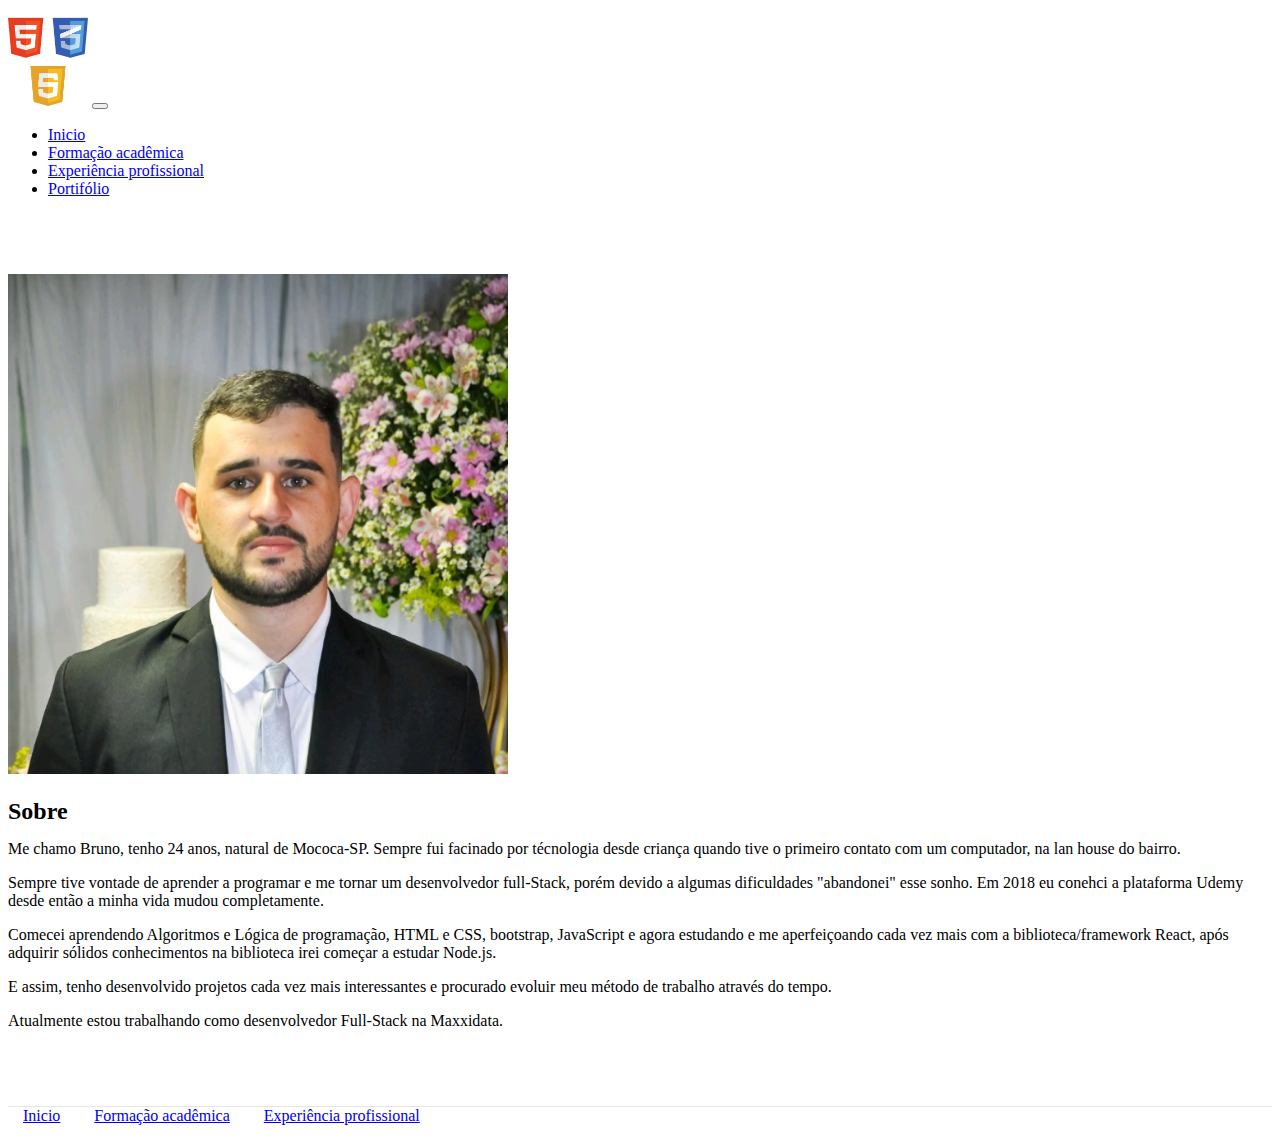
<file: index.html>
<!DOCTYPE html>
<html lang="pt-br">
  <head>
    <!-- Meta tags Obrigatórias -->
    <meta charset="utf-8">
    <meta name="viewport" content="width=device-width, initial-scale=1, shrink-to-fit=no">

    <!-- Bootstrap CSS -->
    <link rel="stylesheet" href="https://stackpath.bootstrapcdn.com/bootstrap/4.1.3/css/bootstrap.min.css" integrity="sha384-MCw98/SFnGE8fJT3GXwEOngsV7Zt27NXFoaoApmYm81iuXoPkFOJwJ8ERdknLPMO" crossorigin="anonymous">

    <!-- Font Awesome -->
    <link rel="stylesheet" href="https://use.fontawesome.com/releases/v5.3.1/css/all.css" integrity="sha384-mzrmE5qonljUremFsqc01SB46JvROS7bZs3IO2EmfFsd15uHvIt+Y8vEf7N7fWAU" crossorigin="anonymous">

    <!-- Estilo CSS -->

    <link rel="stylesheet" type="text/css" href="css/estilo.css">

    <title>Bruno Colpani - Página inicial</title>
  </head>
  <body>

    <header> <!-- Inicio do Cabeçalho -->
      <nav class="navbar navbar-expand-sm navbar-light bg-info">
        <div class="container">
          <a href="#" class="navbar-brand"><img src="img/logo.png" width="80"></a>

          <button class="navbar-toggler" data-toggle="collapse" data-target="#nav-principal">
            <span class="navbar-toggler-icon"></span>
          </button>

          <div class="collapse navbar-collapse" id="nav-principal">
            <ul class="navbar-nav ml-auto">
              <li class="nav-item">
                <a href="index.html" class="nav-link">Inicio</a>
              </li>
              <li class="nav-item">
                <a href="formacao-academica.html" class="nav-link">Formação acadêmica</a>
              </li>
              <li class="nav-item">
                <a href="experiencia-profissional.html" class="nav-link">Experiência profissional</a>
              </li>
              <li class="nav-item">
                <a href="portifolio.html" class="nav-link">Portifólio</a>
              </li>
           </ul>
          </div>
        </div>        
      </nav>      
    </header> <!-- Fim do Cabeçalho -->

     <section class="caixa"> <!-- Inicio da seção sobre -->
      <div class="container">
        <div class="row">
          <div class="col-md-6">
            <img src="img/perfil.jpeg" class="img-fluid" width="500px">
          </div>
          <div class="col-md-6 d-flex">
            <div class="align-self-center">
            <h2>Sobre</h2>
            <p>
              Me chamo Bruno, tenho 24 anos, natural de Mococa-SP. Sempre fui facinado por técnologia desde criança quando tive o primeiro contato com um computador, na lan house do bairro.
            </p>
            <p>
              Sempre tive vontade de aprender a programar e me tornar um desenvolvedor full-Stack, porém devido a algumas dificuldades "abandonei" esse sonho. Em 2018 eu conehci a plataforma Udemy desde então a minha vida mudou completamente.
            </p>
            <p>
              Comecei aprendendo Algoritmos e Lógica de programação, HTML e CSS, bootstrap, JavaScript e agora estudando e me aperfeiçoando cada vez mais com a biblioteca/framework React, após adquirir sólidos conhecimentos na biblioteca irei começar a estudar Node.js.
            </p>
            <p>
              E assim, tenho desenvolvido projetos cada vez mais interessantes e procurado evoluir meu método de trabalho através do tempo.
            </p>
            <p>Atualmente estou trabalhando como desenvolvedor Full-Stack na Maxxidata.
            </p>
          </div>
         </div>
        </div>
      </div>
    </section><!-- Fim da seção sobre -->

    <footer class="mt-4 mb-4">
      <div class="container">
        <div class="row">
          <div class="col-md-8">
            <p>
              <a href="index.html">Inicio</a>
              <a href="formacao-academica.html">Formação acadêmica</a>
              <a href="experiencia-profissional.html">Experiência profissional</a>
            </p>
          </div>
          <div class="col-md-4 d-flex justify-content-end">
                <a href="https://facebook.com/taynacristina.brunoeduardo?ref=bookmarks" class="btn btn-outline-dark">
                  <i class="fab fa-facebook"></i>
                </a>
                <a href="https://www.linkedin.com/in/bruno-colpani-0b1152138/" class="btn btn-outline-dark ml-2">
                   <i class="fab fa-linkedin"></i>
                </a>
                 <a href="https://instagram.com/bruno_colpani?utm_medium=copy_link" class="btn btn-outline-dark ml-2">
                   <i class="fab fa-instagram"></i>
                </a>
          </div>
        </div>
      </div>
    </footer>


    <!-- JavaScript (Opcional) -->
    <!-- jQuery primeiro, depois Popper.js, depois Bootstrap JS -->
    <script src="https://code.jquery.com/jquery-3.3.1.slim.min.js" integrity="sha384-q8i/X+965DzO0rT7abK41JStQIAqVgRVzpbzo5smXKp4YfRvH+8abtTE1Pi6jizo" crossorigin="anonymous"></script>
    <script src="https://cdnjs.cloudflare.com/ajax/libs/popper.js/1.14.3/umd/popper.min.js" integrity="sha384-ZMP7rVo3mIykV+2+9J3UJ46jBk0WLaUAdn689aCwoqbBJiSnjAK/l8WvCWPIPm49" crossorigin="anonymous"></script>
    <script src="https://stackpath.bootstrapcdn.com/bootstrap/4.1.3/js/bootstrap.min.js" integrity="sha384-ChfqqxuZUCnJSK3+MXmPNIyE6ZbWh2IMqE241rYiqJxyMiZ6OW/JmZQ5stwEULTy" crossorigin="anonymous"></script>
  </body>
</html>
</file>
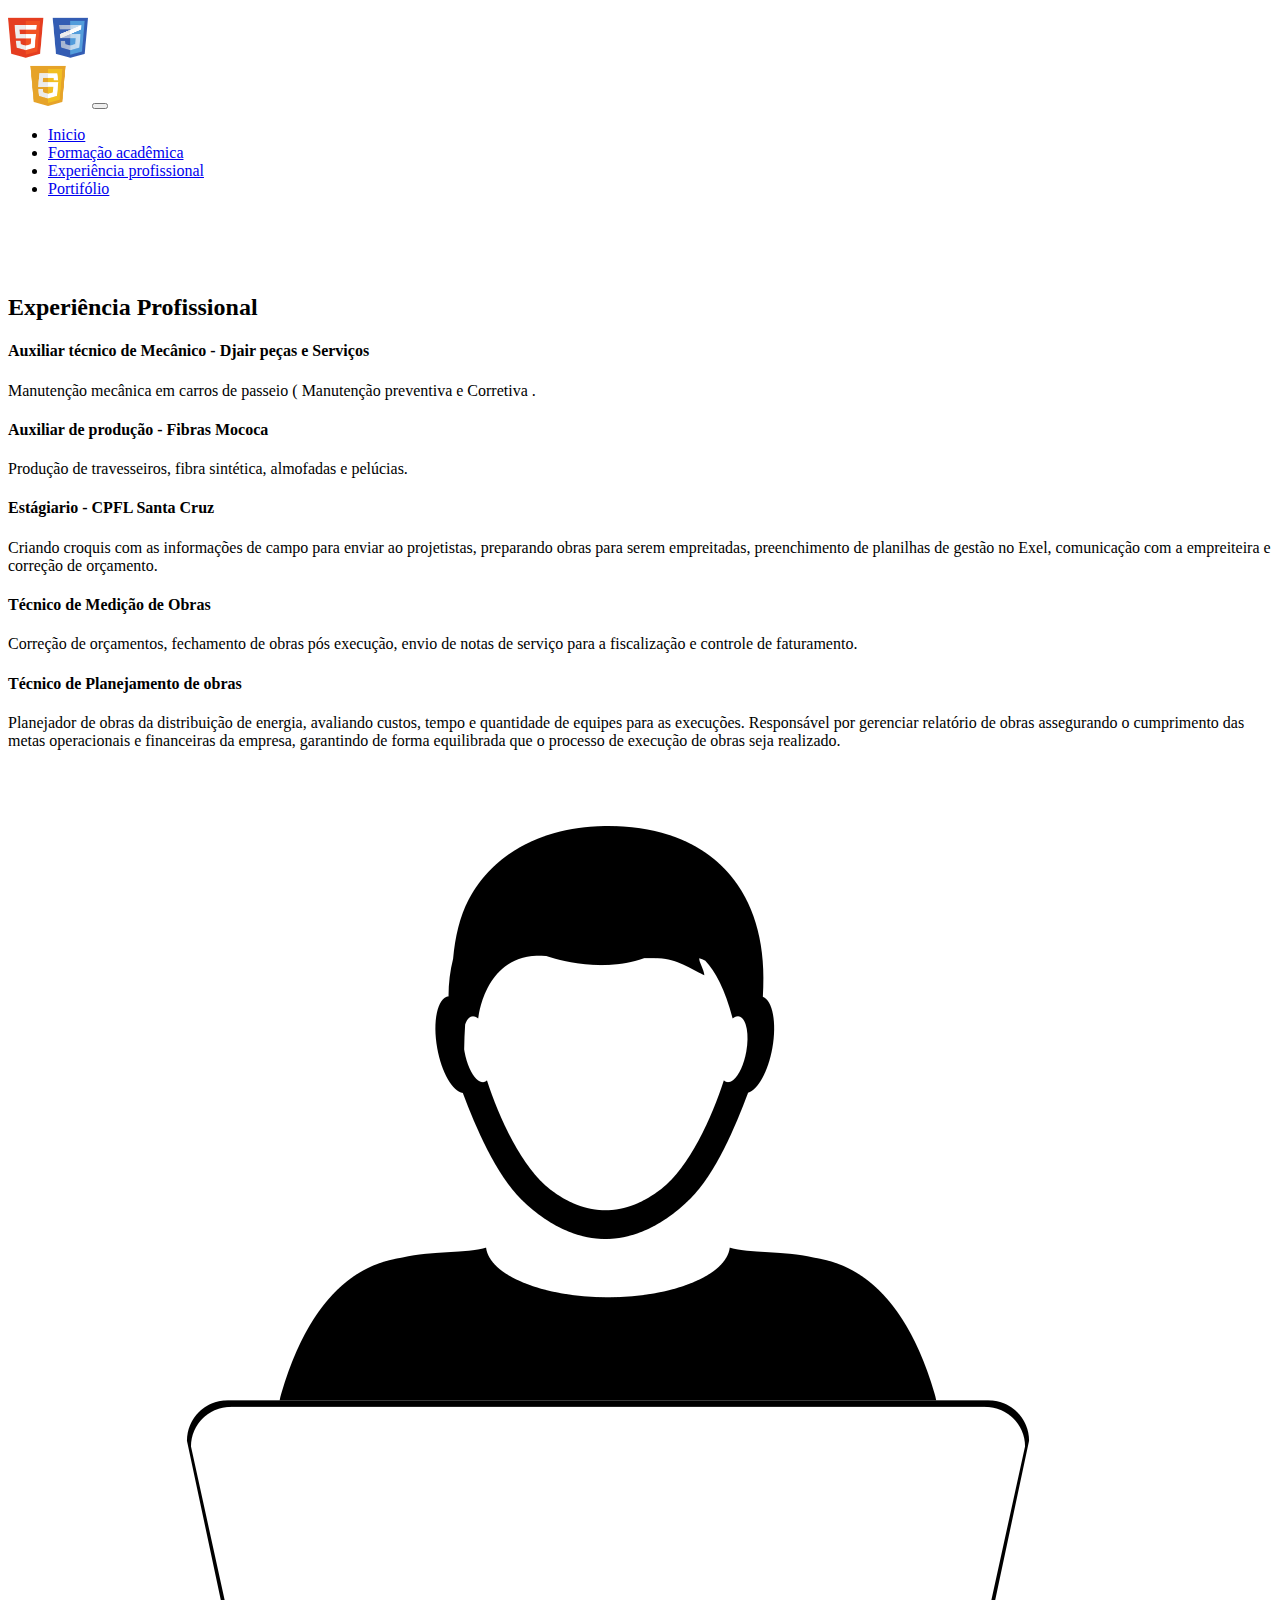
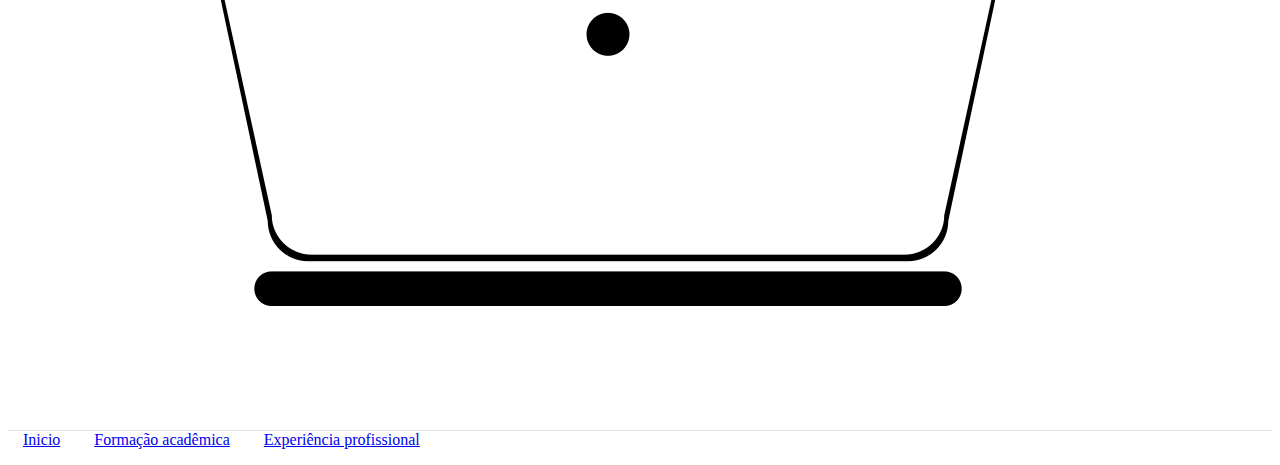
<file: experiencia-profissional.html>
<!DOCTYPE html>
<html lang="pt-br">
  <head>
    <!-- Meta tags Obrigatórias -->
    <meta charset="utf-8">
    <meta name="viewport" content="width=device-width, initial-scale=1, shrink-to-fit=no">

    <!-- Bootstrap CSS -->
    <link rel="stylesheet" href="https://stackpath.bootstrapcdn.com/bootstrap/4.1.3/css/bootstrap.min.css" integrity="sha384-MCw98/SFnGE8fJT3GXwEOngsV7Zt27NXFoaoApmYm81iuXoPkFOJwJ8ERdknLPMO" crossorigin="anonymous">

    <!-- Font Awesome -->
    <link rel="stylesheet" href="https://use.fontawesome.com/releases/v5.3.1/css/all.css" integrity="sha384-mzrmE5qonljUremFsqc01SB46JvROS7bZs3IO2EmfFsd15uHvIt+Y8vEf7N7fWAU" crossorigin="anonymous">

    <!-- Estilo CSS -->

    <link rel="stylesheet" type="text/css" href="css/estilo.css">

    <title>Experiência Profissional</title>
  </head>
  <body>

    <header> <!-- Inicio do Cabeçalho -->
      <nav class="navbar navbar-expand-sm navbar-light bg-info">
        <div class="container">
          <a href="#" class="navbar-brand"><img src="img/logo.png" width="80"></a>

          <button class="navbar-toggler" data-toggle="collapse" data-target="#nav-principal">
            <span class="navbar-toggler-icon"></span>
          </button>

          <div class="collapse navbar-collapse" id="nav-principal">
            <ul class="navbar-nav ml-auto">
              <li class="nav-item">
                <a href="index.html" class="nav-link">Inicio</a>
              </li>
              <li class="nav-item">
                <a href="formacao-academica.html" class="nav-link">Formação acadêmica</a>
              </li>
              <li class="nav-item">
                <a href="experiencia-profissional.html" class="nav-link">Experiência profissional</a>
              </li>
              <li class="nav-item">
                <a href="portifolio.html" class="nav-link">Portifólio</a>
              </li>
           </ul>
          </div>
        </div>        
      </nav>      
    </header> <!-- Fim do Cabeçalho -->

     <section class="caixa"> <!-- Inicio da seção Formação Acadêmica -->
      <div class="container">
        <div class="row">
          <div class="col-md-8 d-flex">
            <div class="align-self-center">
            <h2>Experiência Profissional</h2>
            <h4>Auxiliar técnico de Mecânico - Djair peças e Serviços</h4>
            <p>
              Manutenção mecânica em carros de passeio ( Manutenção preventiva e Corretiva .
            </p>
            <h4>Auxiliar de produção - Fibras Mococa</h4>
            <p>
              Produção de travesseiros, fibra sintética, almofadas e pelúcias.
            </p>
            <h4>Estágiario - CPFL Santa Cruz</h4>
            <p>
              Criando croquis com as informações de campo para enviar ao projetistas, preparando obras para serem empreitadas, preenchimento de planilhas de gestão no Exel, comunicação com a empreiteira e correção de orçamento.
            </p>
            <h4>Técnico de Medição de Obras</h4>
            <p>
              Correção de orçamentos, fechamento de obras pós execução, envio de notas de serviço para a fiscalização e controle de faturamento.
            </p>
            <h4>Técnico de Planejamento de obras</h4>
            <p>
              Planejador de obras da distribuição de energia, avaliando custos, tempo e quantidade de equipes para as execuções. Responsável por gerenciar relatório de obras assegurando o cumprimento das metas operacionais e financeiras da empresa, garantindo de forma equilibrada que o processo de execução de obras seja realizado.
           </p>          
          </div>
           <div class="col-md-4" >
                <img src="img/trabalho.png" class="img-fluid">
          </div>
         </div>
        </div>
      </div>
    </section><!-- Fim da seção Formação Acadêmica -->

    <footer class="mt-4 mb-4">
      <div class="container">
        <div class="row">
          <div class="col-md-8">
            <p>
              <a href="index.html">Inicio</a>
              <a href="formacao-academica.html">Formação acadêmica</a>
              <a href="experiencia-profissional.html">Experiência profissional</a>
            </p>
          </div>
          <div class="col-md-4 d-flex justify-content-end">
                <a href="https://facebook.com/taynacristina.brunoeduardo?ref=bookmarks" class="btn btn-outline-dark">
                  <i class="fab fa-facebook"></i>
                </a>
                <a href="https://www.linkedin.com/in/bruno-colpani-0b1152138/" class="btn btn-outline-dark ml-2">
                   <i class="fab fa-linkedin"></i>
                </a>
                 <a href="https://instagram.com/bruno_colpani?utm_medium=copy_link" class="btn btn-outline-dark ml-2">
                   <i class="fab fa-instagram"></i>
                </a>
          </div>
        </div>
      </div>
    </footer>


    <!-- JavaScript (Opcional) -->
    <!-- jQuery primeiro, depois Popper.js, depois Bootstrap JS -->
    <script src="https://code.jquery.com/jquery-3.3.1.slim.min.js" integrity="sha384-q8i/X+965DzO0rT7abK41JStQIAqVgRVzpbzo5smXKp4YfRvH+8abtTE1Pi6jizo" crossorigin="anonymous"></script>
    <script src="https://cdnjs.cloudflare.com/ajax/libs/popper.js/1.14.3/umd/popper.min.js" integrity="sha384-ZMP7rVo3mIykV+2+9J3UJ46jBk0WLaUAdn689aCwoqbBJiSnjAK/l8WvCWPIPm49" crossorigin="anonymous"></script>
    <script src="https://stackpath.bootstrapcdn.com/bootstrap/4.1.3/js/bootstrap.min.js" integrity="sha384-ChfqqxuZUCnJSK3+MXmPNIyE6ZbWh2IMqE241rYiqJxyMiZ6OW/JmZQ5stwEULTy" crossorigin="anonymous"></script>
  </body>
</html>
</file>
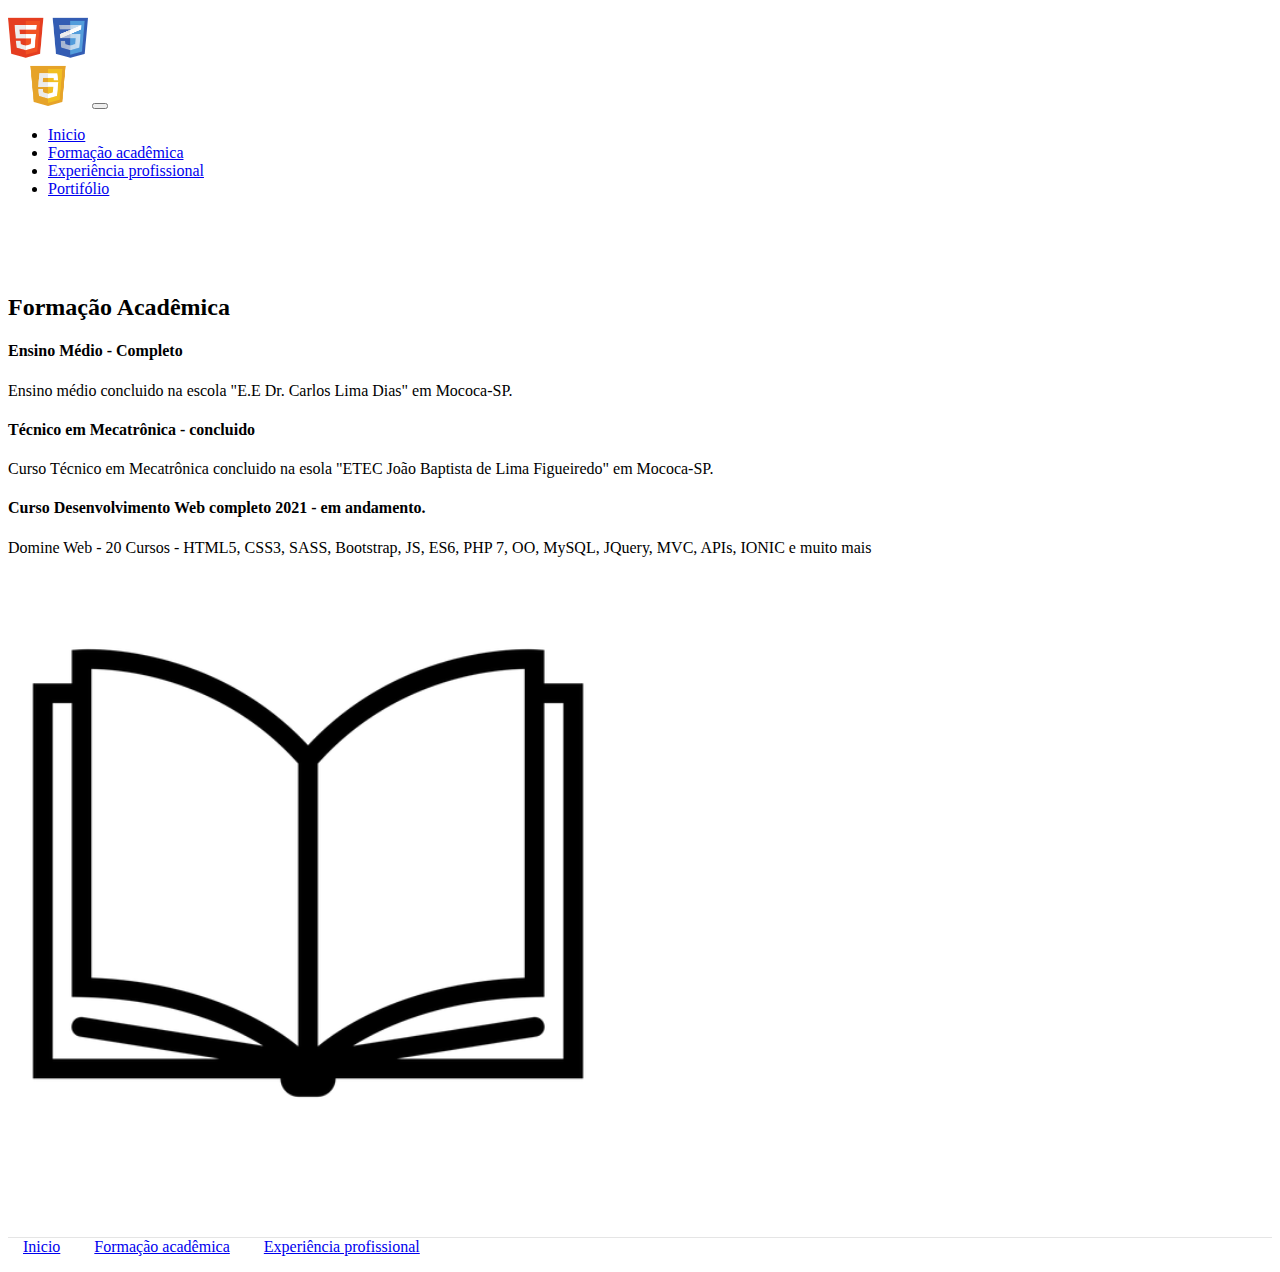
<file: formacao-academica.html>
<!DOCTYPE html>
<html lang="pt-br">
  <head>
    <!-- Meta tags Obrigatórias -->
    <meta charset="utf-8">
    <meta name="viewport" content="width=device-width, initial-scale=1, shrink-to-fit=no">

    <!-- Bootstrap CSS -->
    <link rel="stylesheet" href="https://stackpath.bootstrapcdn.com/bootstrap/4.1.3/css/bootstrap.min.css" integrity="sha384-MCw98/SFnGE8fJT3GXwEOngsV7Zt27NXFoaoApmYm81iuXoPkFOJwJ8ERdknLPMO" crossorigin="anonymous">

    <!-- Font Awesome -->
    <link rel="stylesheet" href="https://use.fontawesome.com/releases/v5.3.1/css/all.css" integrity="sha384-mzrmE5qonljUremFsqc01SB46JvROS7bZs3IO2EmfFsd15uHvIt+Y8vEf7N7fWAU" crossorigin="anonymous">

    <!-- Estilo CSS -->

    <link rel="stylesheet" type="text/css" href="css/estilo.css">

    <title>Formação acadêmica</title>
  </head>
  <body>

    <header> <!-- Inicio do Cabeçalho -->
      <nav class="navbar navbar-expand-sm navbar-light bg-info">
        <div class="container">
          <a href="#" class="navbar-brand"><img src="img/logo.png" width="80"></a>

          <button class="navbar-toggler" data-toggle="collapse" data-target="#nav-principal">
            <span class="navbar-toggler-icon"></span>
          </button>

          <div class="collapse navbar-collapse" id="nav-principal">
            <ul class="navbar-nav ml-auto">
              <li class="nav-item">
                <a href="index.html" class="nav-link">Inicio</a>
              </li>
              <li class="nav-item">
                <a href="formacao-academica.html" class="nav-link">Formação acadêmica</a>
              </li>
              <li class="nav-item">
                <a href="experiencia-profissional.html" class="nav-link">Experiência profissional</a>
              </li>
              <li class="nav-item">
                <a href="portifolio.html" class="nav-link">Portifólio</a>
              </li>
           </ul>
          </div>
        </div>        
      </nav>      
    </header> <!-- Fim do Cabeçalho -->

     <section class="caixa"> <!-- Inicio da seção Formação Acadêmica -->
      <div class="container">
        <div class="row">
          <div class="col-md-8 d-flex">
            <div class="align-self-center">
            <h2>Formação Acadêmica</h2>
            <h4>Ensino Médio - Completo</h4>
            <p>
              Ensino médio concluido na escola "E.E Dr. Carlos Lima Dias" em Mococa-SP.
            </p>
            <h4>Técnico em Mecatrônica - concluido</h4>
            <p>
              Curso Técnico em Mecatrônica concluido na esola "ETEC João Baptista de Lima Figueiredo" em Mococa-SP.
            </p>
            <h4>Curso Desenvolvimento Web completo 2021 - em andamento.</h4>
            <p>
              Domine Web - 20 Cursos - HTML5, CSS3, SASS, Bootstrap, JS, ES6, PHP 7, OO, MySQL, JQuery, MVC, APIs, IONIC e muito mais
            </p>
          </div>
          <div class="col-md-4">
            <img src="img/livro-aberto.png" class="img-fluid" width="600">
          </div>
         </div>
        </div>
      </div>
    </section><!-- Fim da seção Formação Acadêmica -->

    <footer class="mt-4 mb-4">
      <div class="container">
        <div class="row">
          <div class="col-md-8">
            <p>
              <a href="index.html">Inicio</a>
              <a href="formacao-academica.html">Formação acadêmica</a>
              <a href="experiencia-profissional.html">Experiência profissional</a>
            </p>
          </div>
          <div class="col-md-4 d-flex justify-content-end">
                <a href="https://facebook.com/taynacristina.brunoeduardo?ref=bookmarks" class="btn btn-outline-dark">
                  <i class="fab fa-facebook"></i>
                </a>
                <a href="https://www.linkedin.com/in/bruno-colpani-0b1152138/" class="btn btn-outline-dark ml-2">
                   <i class="fab fa-linkedin"></i>
                </a>
                 <a href="https://instagram.com/bruno_colpani?utm_medium=copy_link" class="btn btn-outline-dark ml-2">
                   <i class="fab fa-instagram"></i>
                </a>
          </div>
        </div>
      </div>
    </footer>


    <!-- JavaScript (Opcional) -->
    <!-- jQuery primeiro, depois Popper.js, depois Bootstrap JS -->
    <script src="https://code.jquery.com/jquery-3.3.1.slim.min.js" integrity="sha384-q8i/X+965DzO0rT7abK41JStQIAqVgRVzpbzo5smXKp4YfRvH+8abtTE1Pi6jizo" crossorigin="anonymous"></script>
    <script src="https://cdnjs.cloudflare.com/ajax/libs/popper.js/1.14.3/umd/popper.min.js" integrity="sha384-ZMP7rVo3mIykV+2+9J3UJ46jBk0WLaUAdn689aCwoqbBJiSnjAK/l8WvCWPIPm49" crossorigin="anonymous"></script>
    <script src="https://stackpath.bootstrapcdn.com/bootstrap/4.1.3/js/bootstrap.min.js" integrity="sha384-ChfqqxuZUCnJSK3+MXmPNIyE6ZbWh2IMqE241rYiqJxyMiZ6OW/JmZQ5stwEULTy" crossorigin="anonymous"></script>
  </body>
</html>
</file>
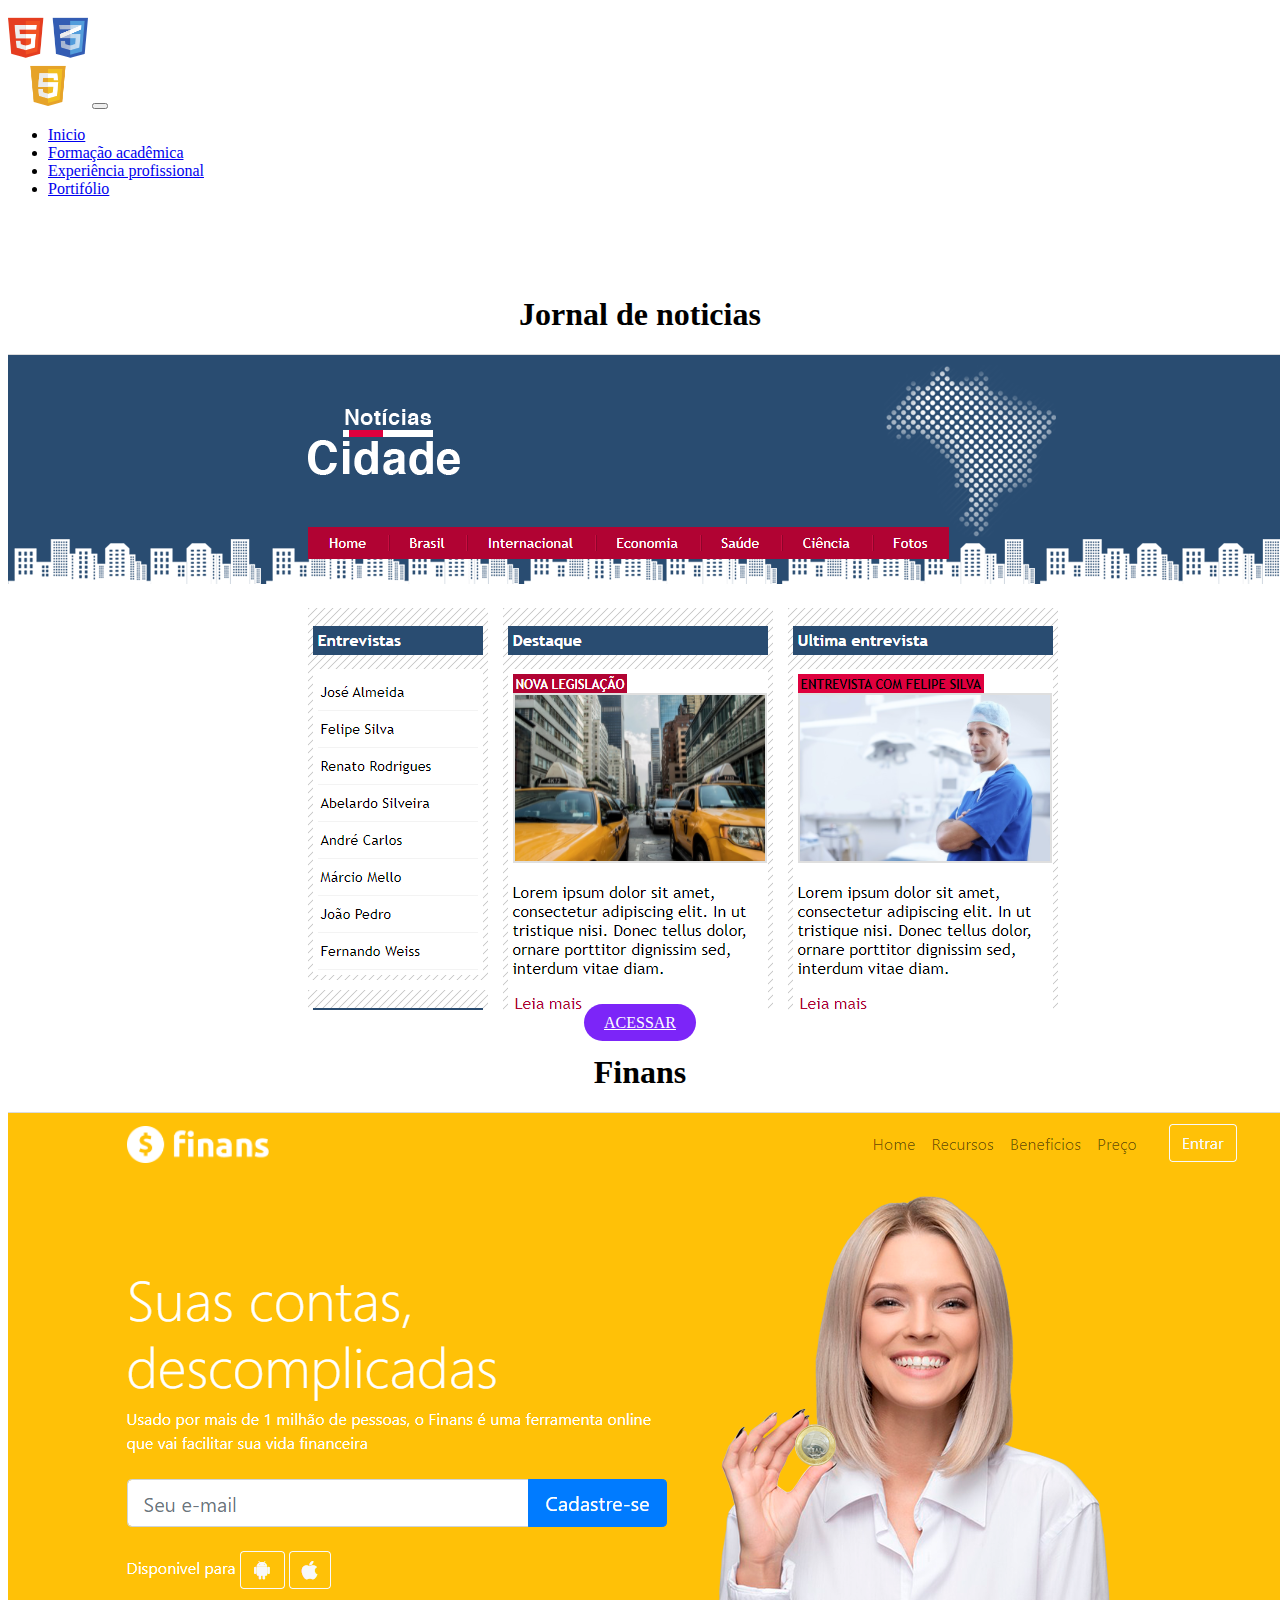
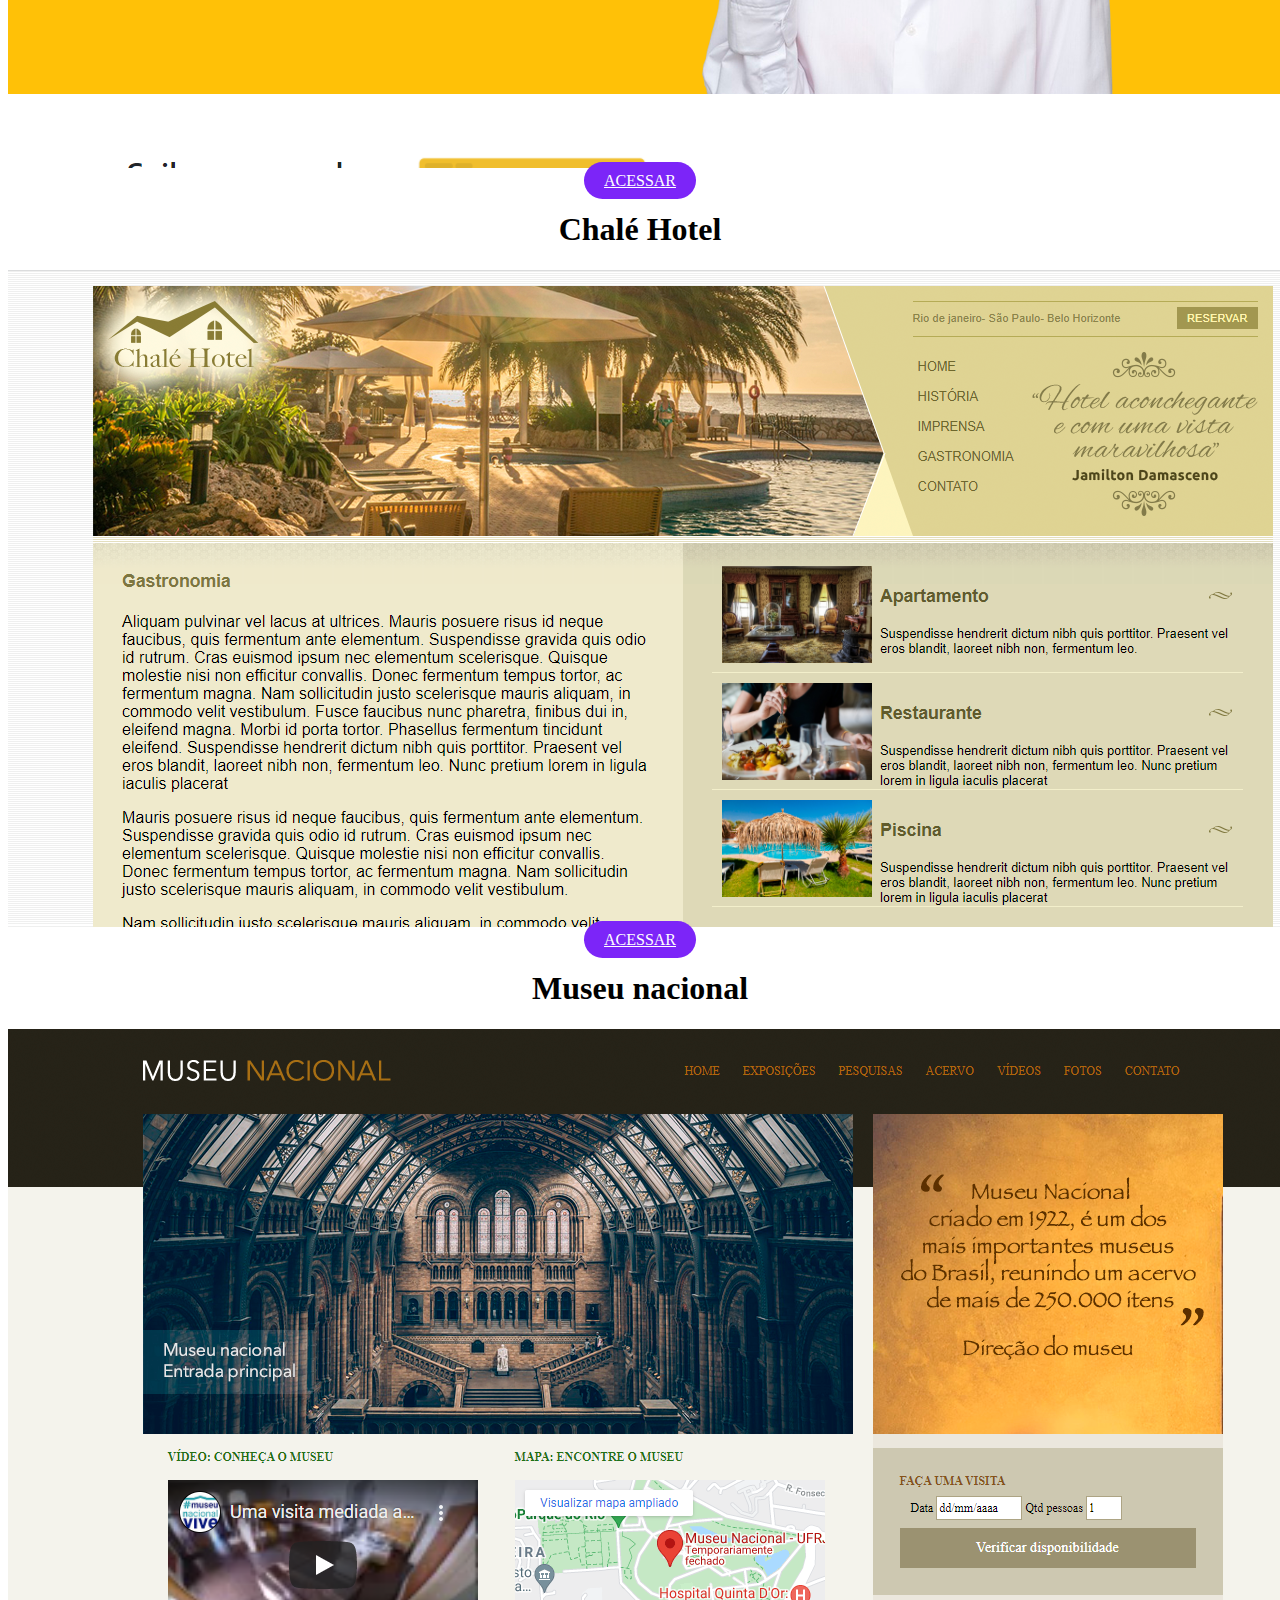
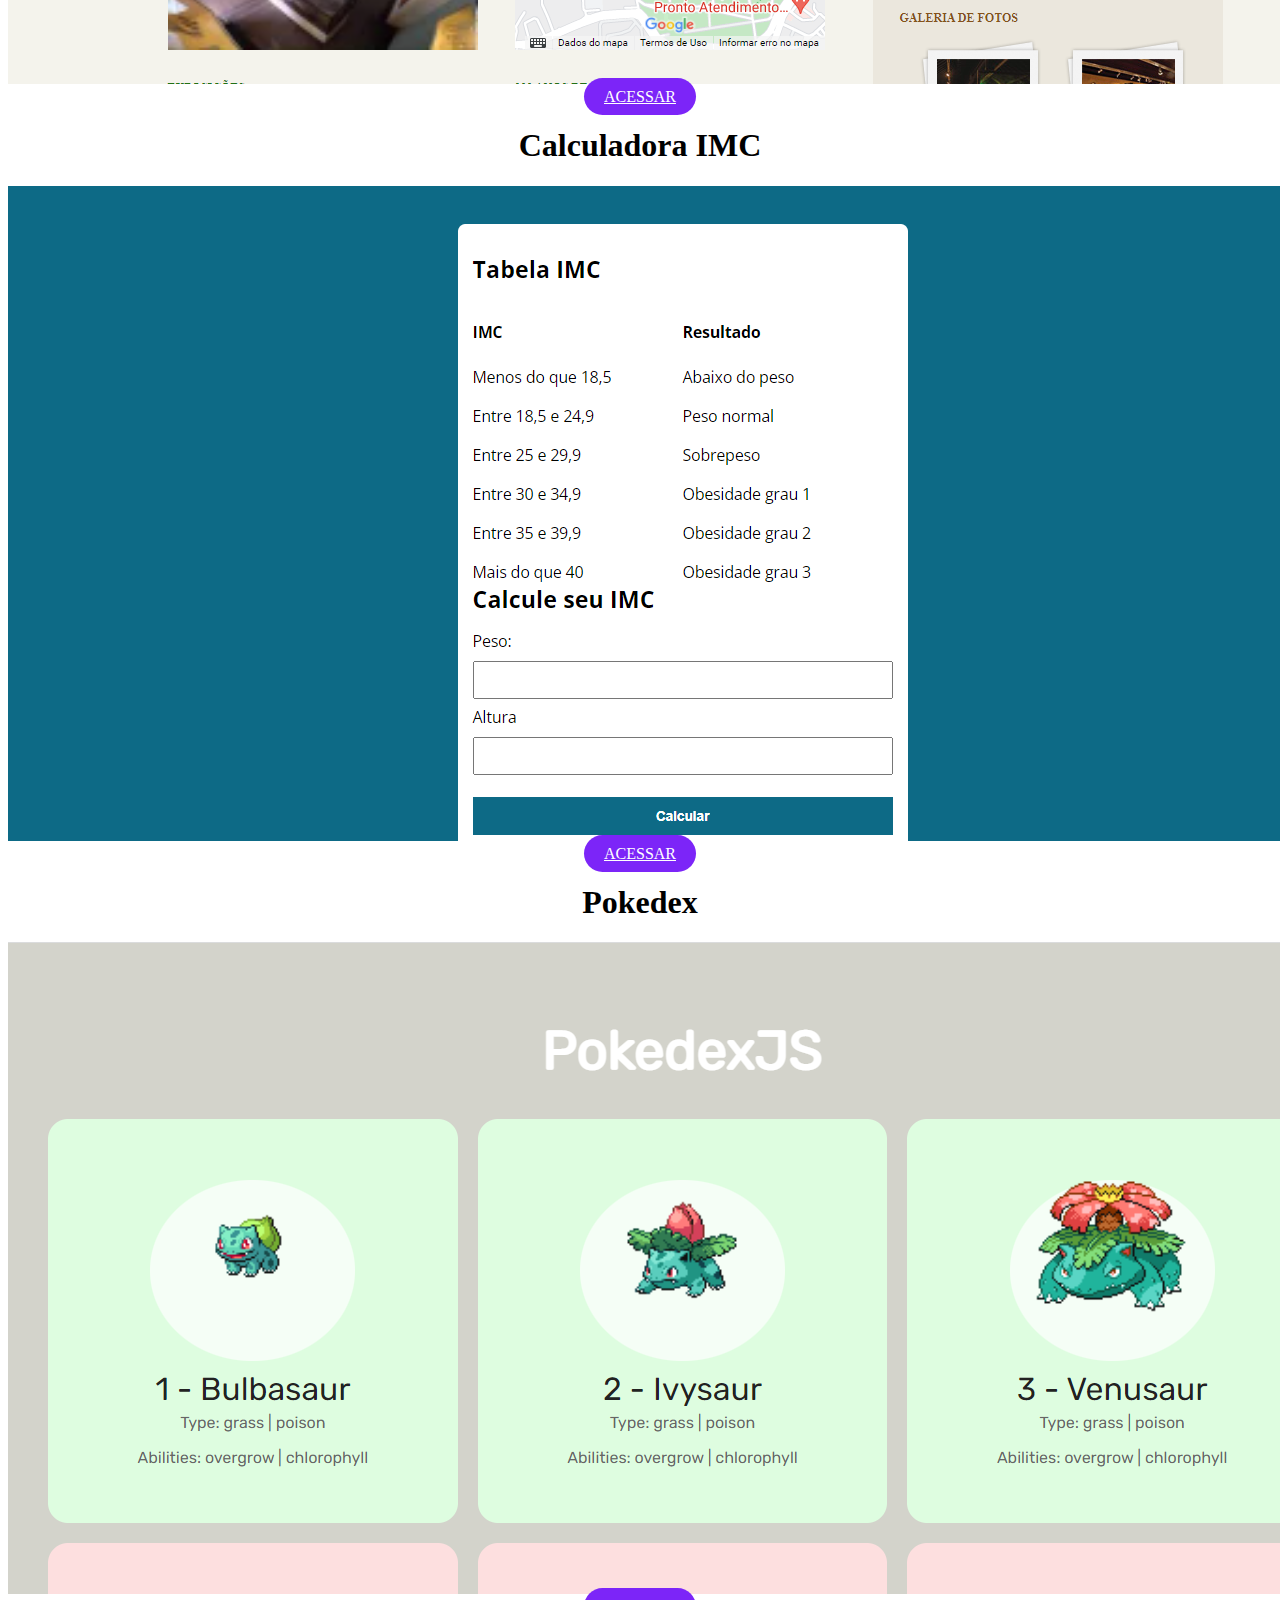
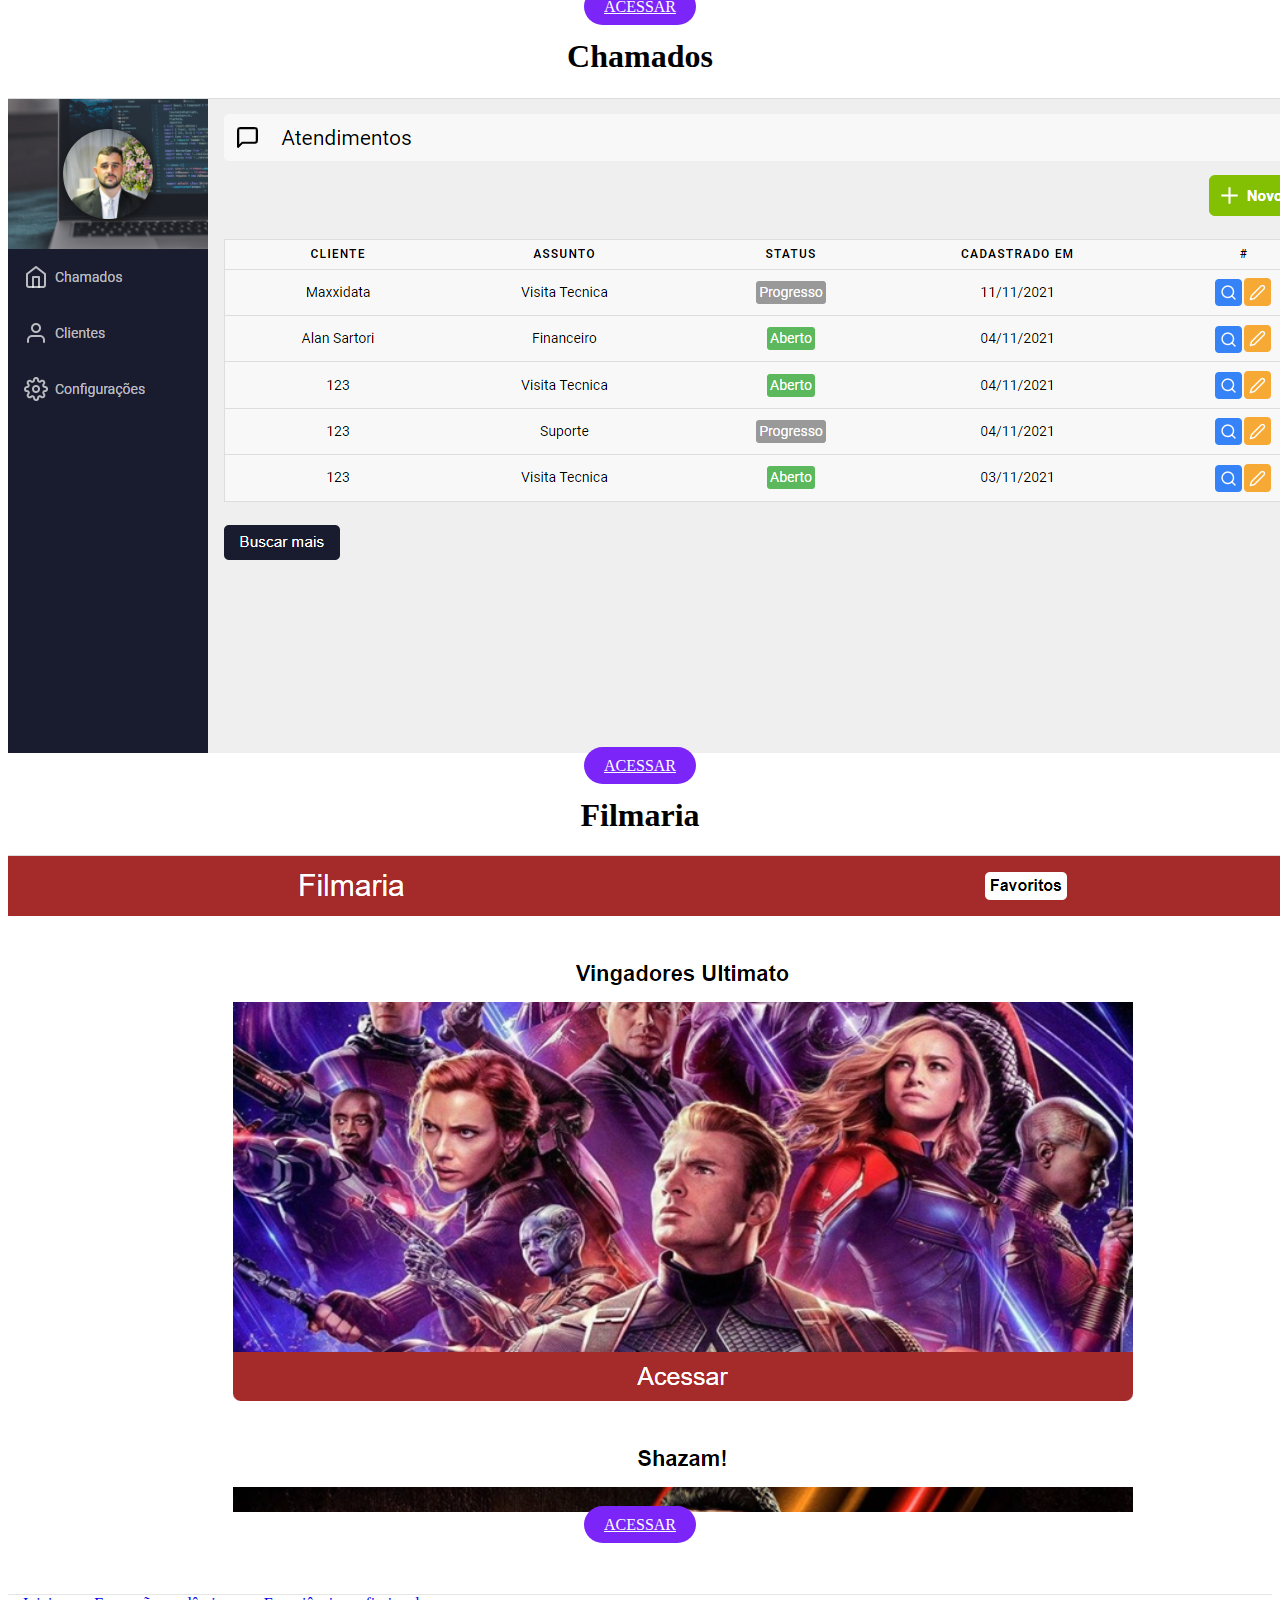
<file: portifolio.html>
<!DOCTYPE html>
<html lang="pt-br">
  <head>
    <!-- Meta tags Obrigatórias -->
    <meta charset="utf-8">
    <meta name="viewport" content="width=device-width, initial-scale=1, shrink-to-fit=no">

    <!-- Bootstrap CSS -->
    <link rel="stylesheet" href="https://stackpath.bootstrapcdn.com/bootstrap/4.1.3/css/bootstrap.min.css" integrity="sha384-MCw98/SFnGE8fJT3GXwEOngsV7Zt27NXFoaoApmYm81iuXoPkFOJwJ8ERdknLPMO" crossorigin="anonymous">

    <!-- Font Awesome -->
    <link rel="stylesheet" href="https://use.fontawesome.com/releases/v5.3.1/css/all.css" integrity="sha384-mzrmE5qonljUremFsqc01SB46JvROS7bZs3IO2EmfFsd15uHvIt+Y8vEf7N7fWAU" crossorigin="anonymous">

    <!-- Estilo CSS -->

    <link rel="stylesheet" type="text/css" href="css/estilo.css">

    <title>Portifólio</title>
  </head>
  <body>

    <header> <!-- Inicio do Cabeçalho -->
      <nav class="navbar navbar-expand-sm navbar-light bg-info">
        <div class="container">
          <a href="#" class="navbar-brand"><img src="img/logo.png" width="80"></a>

          <button class="navbar-toggler" data-toggle="collapse" data-target="#nav-principal">
            <span class="navbar-toggler-icon"></span>
          </button>

          <div class="collapse navbar-collapse" id="nav-principal">
            <ul class="navbar-nav ml-auto">
              <li class="nav-item">
                <a href="index.html" class="nav-link">Inicio</a>
              </li>
              <li class="nav-item">
                <a href="formacao-academica.html" class="nav-link">Formação acadêmica</a>
              </li>
              <li class="nav-item">
                <a href="experiencia-profissional.html" class="nav-link">Experiência profissional</a>
              </li>
               <li class="nav-item">
                <a href="portifolio.html" class="nav-link">Portifólio</a>
              </li>
           </ul>
          </div>
        </div>        
      </nav>      
    </header> <!-- Fim do Cabeçalho -->

     <section class="caixa bg-light"> <!-- Inicio da seção Portifolio -->
       <div class="container align-self-center"> <!-- Container -->
        <div class="row"> <!-- Row-->
          <div class="col-md-12 capa mg-primary">
            
            <div id="carousel-portifolio" class="carousel slide" data-ride="carousel">
              <div class="carousel-inner"> <!-- Inicio inner -->
                <div class="carousel-item active">
                   <h1 class="display-4">Jornal de noticias</h1>
                   <img src="img/jornal.png" class="img-fluid d-none d-md-block width 400px">
                    <a href="https://jornaldenoticias.netlify.app/" class="btn btn-lg btn-custom btn-roxo">Acessar</a>
                </div>               
                 <div class="carousel-item">
                   <h1 class="display-4">Finans</h1>
                   <img src="img/finans.png" class="img-fluid d-none d-md-block width 400">
                    <a href="https://appfinans.netlify.app/" class="btn btn-lg btn-custom btn-roxo">Acessar</a>
                </div>
                <div class="carousel-item">
                   <h1 class="display-4">Chalé Hotel</h1>
                   <img src="img/chale.png" class="img-fluid d-none d-md-block">
                    <a href="https://chale-hotel-bruno.netlify.app/" class="btn btn-lg btn-custom btn-roxo">Acessar</a>
                </div>
                <div class="carousel-item">
                   <h1 class="display-4">Museu nacional</h1>
                   <img src="img/museu.png" class="img-fluid d-none d-md-block">
                    <a href="https://museunacional-bruno.netlify.app/" class="btn btn-lg btn-custom btn-roxo"></i>Acessar</a>
                </div>
                <div class="carousel-item">
                  <h1 class="display-4">Calculadora IMC</h1>
                  <img src="img/imc.png" class="img-fluid d-none d-md-block width 400">
                   <a href="https://calculadora-de-imc-js.netlify.app/" class="btn btn-lg btn-custom btn-roxo">Acessar</a>
                </div>
                <div class="carousel-item">
                  <h1 class="display-4">Pokedex</h1>
                  <img src="img/pokedex.png" class="img-fluid d-none d-md-block width 400">
                   <a href="https://bc-pokedexjs.netlify.app/" class="btn btn-lg btn-custom btn-roxo">Acessar</a>
                </div>
                <div class="carousel-item">
                  <h1 class="display-4">Chamados</h1>
                  <img src="img/chamados.png" class="img-fluid d-none d-md-block width 400">
                   <a href="https://bc-chamados.netlify.app/" class="btn btn-lg btn-custom btn-roxo">Acessar</a>
                </div>
                <div class="carousel-item">
                  <h1 class="display-4">Filmaria</h1>
                  <img src="img/filmaria.png" class="img-fluid d-none d-md-block width 400">
                   <a href="https://bc-filmaria.netlify.app/" class="btn btn-lg btn-custom btn-roxo">Acessar</a>
               </div>
              </div>
            </div> <!-- Fim inner -->

            <!-- Controles -->
            <a href="#carousel-portifolio" class="carousel-control-prev" data-slide="prev">
              <i class="fas fa-angle-left fa-3x"></i>
            </a>

            <a href="#carousel-portifolio" class="carousel-control-next" data-slide="next">
              <i class="fas fa-angle-right fa-3x"></i>
            </a>

           </div>
        </div> <!-- /Row-->
      </div> <!-- /Container -->
    </section><!-- Fim da seção portifolio -->

    <footer class="mt-4 mb-4">
      <div class="container">
        <div class="row">
          <div class="col-md-8">
            <p>
              <a href="index.html">Inicio</a>
              <a href="formacao-academica.html">Formação acadêmica</a>
              <a href="experiencia-profissional.html">Experiência profissional</a>
            </p>
          </div>
          <div class="col-md-4 d-flex justify-content-end">
                <a href="https://facebook.com/taynacristina.brunoeduardo?ref=bookmarks" class="btn btn-outline-dark">
                  <i class="fab fa-facebook"></i>
                </a>
                <a href="https://www.linkedin.com/in/bruno-colpani-0b1152138/" class="btn btn-outline-dark ml-2">
                   <i class="fab fa-linkedin"></i>
                </a>
                 <a href="https://instagram.com/bruno_colpani?utm_medium=copy_link" class="btn btn-outline-dark ml-2">
                   <i class="fab fa-instagram"></i>
                </a>
          </div>
        </div>
      </div>
    </footer>


    <!-- JavaScript (Opcional) -->
    <!-- jQuery primeiro, depois Popper.js, depois Bootstrap JS -->
    <script src="https://code.jquery.com/jquery-3.3.1.slim.min.js" integrity="sha384-q8i/X+965DzO0rT7abK41JStQIAqVgRVzpbzo5smXKp4YfRvH+8abtTE1Pi6jizo" crossorigin="anonymous"></script>
    <script src="https://cdnjs.cloudflare.com/ajax/libs/popper.js/1.14.3/umd/popper.min.js" integrity="sha384-ZMP7rVo3mIykV+2+9J3UJ46jBk0WLaUAdn689aCwoqbBJiSnjAK/l8WvCWPIPm49" crossorigin="anonymous"></script>
    <script src="https://stackpath.bootstrapcdn.com/bootstrap/4.1.3/js/bootstrap.min.js" integrity="sha384-ChfqqxuZUCnJSK3+MXmPNIyE6ZbWh2IMqE241rYiqJxyMiZ6OW/JmZQ5stwEULTy" crossorigin="anonymous"></script>
  </body>
</html>
</file>
<file: css/estilo.css>
#home {
	background: #ffc107;
	color: white;
}

.caixa {
	padding: 60px 0;
	border-bottom: 1px solid #e5e5e5;
}

footer p a {
	margin: 5px 15px;
}

h2 {
	margin-bottom: 15px;
} 
h4 {
	margin-top: 30px 0;
}

p {
	margin-top: 15px;
}

footer p {
	margin-top: 0;
}


/* Capa */

#carousel-portifolio {
	text-align: center;
}

.btn-custom{
	color: white;
	border-radius: 500px;
	-webkit-border-radius: 500px;
	-moz-border-radius: 500px;
	text-transform: uppercase;
	transition: background 0.4s, color 0.4s;
	padding: 10px 20px;
}

.btn-roxo {
	background: #7c25f8;
}

btn-roxo:hover {
	background: #7c25f8;
	color: white;
}

.carousel-control-next, .carousel-control-prev {
	width: 5%;
}
</file>
